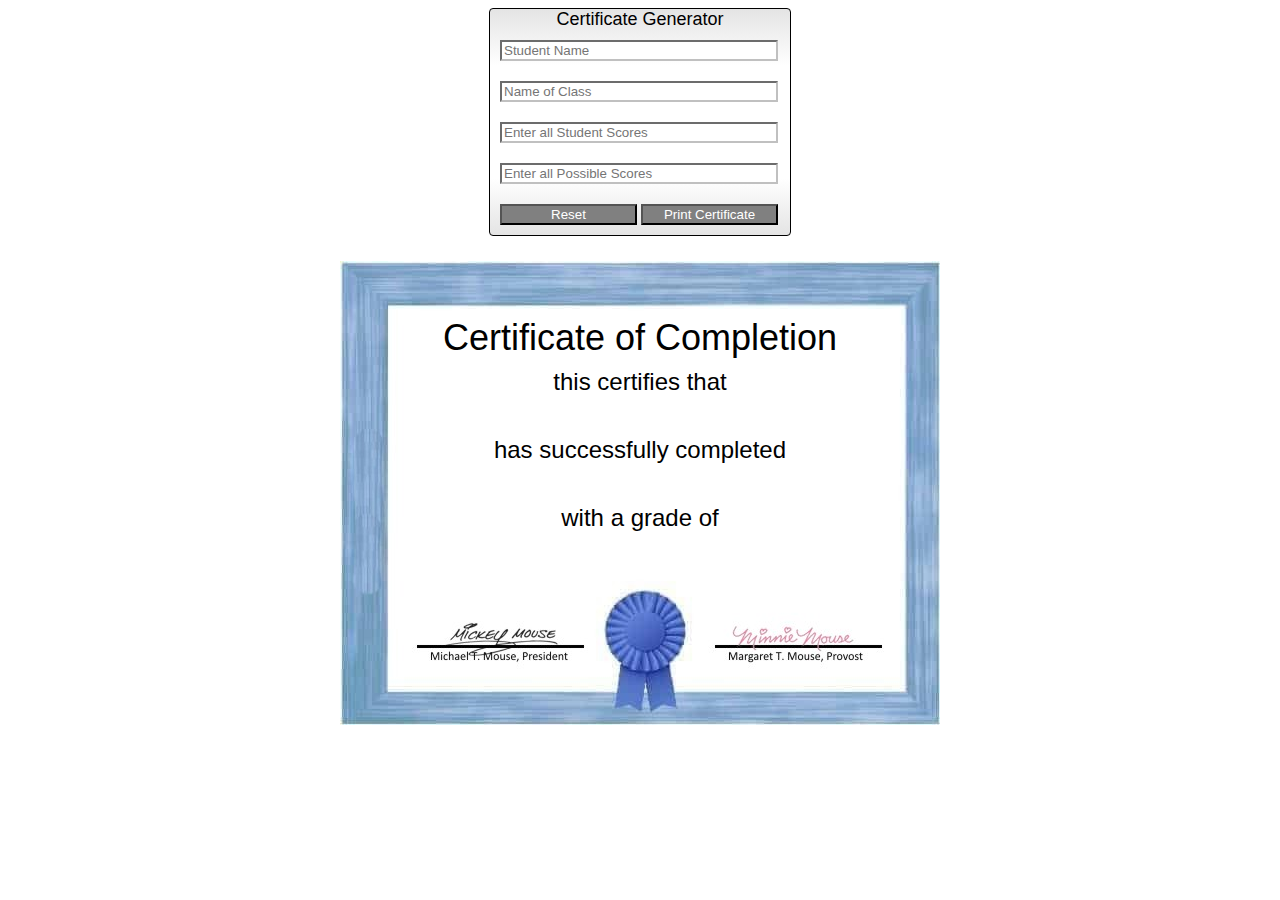
<file: week5/assignment/index.html>
<!DOCTYPE html>
<html>
    <head>
        <title>Student Class Certificate Generator</title>
        <link rel='stylesheet' href='style.css'>
    </head>
    <body>
        <div class='student-wrapper'>
            <div class='title'>Certificate Generator</div>
            <div class='cell'>
                <input 
                    type='text' 
                    id='studentName'
                    placeholder='Student Name'
                    required
                    minlength='10'
                />
            </div>
            <div class='cell'>
                <input 
                    type='text'
                    id='className'
                    placeholder='Name of Class'
                    required
                    minlength='7'
                />
            </div>
            <div class='cell'>
                <input 
                    type='text'
                    id='studentScores'
                    placeholder='Enter all Student Scores'
                    required
                    minlength='1'
                />
            </div>
            <div class='cell'>
                <input 
                    type='text'
                    id='possibleScores'
                    placeholder='Enter all Possible Scores'
                    required
                    minlength='1'
                />
            </div>
            <div class='cell'>
                <button id='reset'>Reset</button>
                <button id='print'>Print Certificate</button>
            </div>
        </div>

        <div class='certificate-background'>
            <div  style='position:relative; top:50px;'>
                <div class='cert-title'>Certificate of Completion</div>
                <div class='cert-sub-title'>this certifies that</div>
                <div id='certStudentName' class='cert-data'>&nbsp;</div>
                <div class='cert-sub-title'>has successfully completed</div>
                <div id='certClassName' class='cert-data'>&nbsp;</div>
                <div class='cert-sub-title'>with a grade of</div>
                <div id='certGrade' class='cert-data'>&nbsp;</div>
            </div>
        </div>
    </body>
    <script src='./jscript.js'></script>
    <script src='./student.js'></script>
</html>
</file>
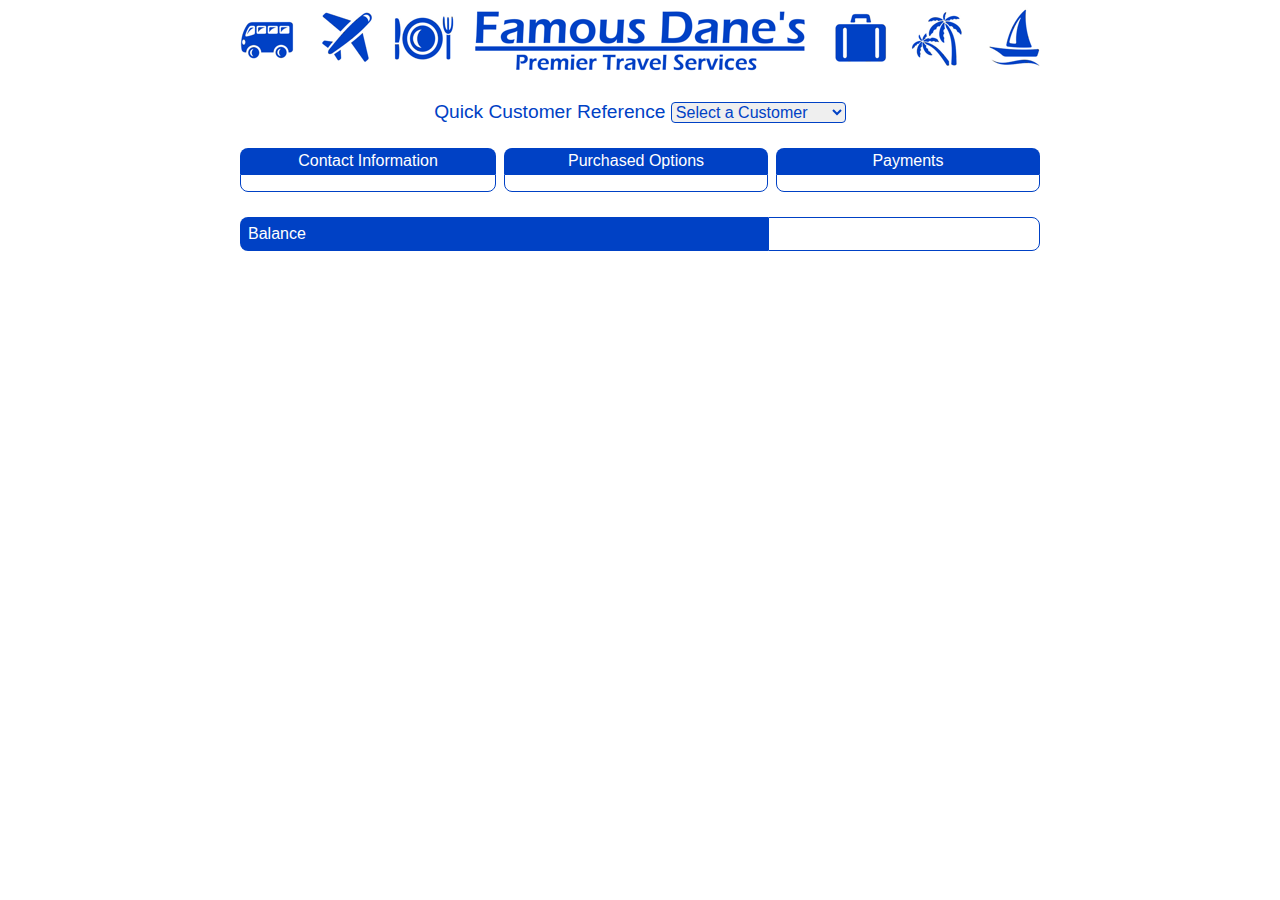
<file: week6/exercises/travelRefactor/index.html>
<!DOCTYPE html>
<html>
    <head>
        <title>Famous Dane's Travel Services</title>
        <link rel='stylesheet' href='travel.css' />
    </head>
    <body>
        <div class='wrapper'>
            <img src='./travel.png' style='width:800px;' alt='Famous Dane's Travel Services'>
            <div class='title'>
                Quick Customer Reference
                <select id='customer-id'>
                    <option value=0>Select a Customer</option>
                    <option value=1>Virginia Weekenders</option>
                    <option value=2>Mobile Mobilers</option>
                    <option value=3>Hearty Bucket Listers</option>
                </select>
            </div>

            <div class='infowrapper'>
                <div class='infoheader'>Contact Information</div>
                <div class='infoheader'>Purchased Options</div>
                <div class='infoheader'>Payments</div>

                <div class='infocell' id='contactInfo'></div>
                <div class='infocell' id='purchases'></div>
                <div class='infocell' id='payments'></div>

            </div>

            <div class='balancewrapper'>
                <div class='balanceheader'>Balance</div>
                <div class='balancecell' id='balance'></div>
            </div>

        </div>
    </body>

    <script type='module' src='scripts/travel.js'></script>
</html>
</file>
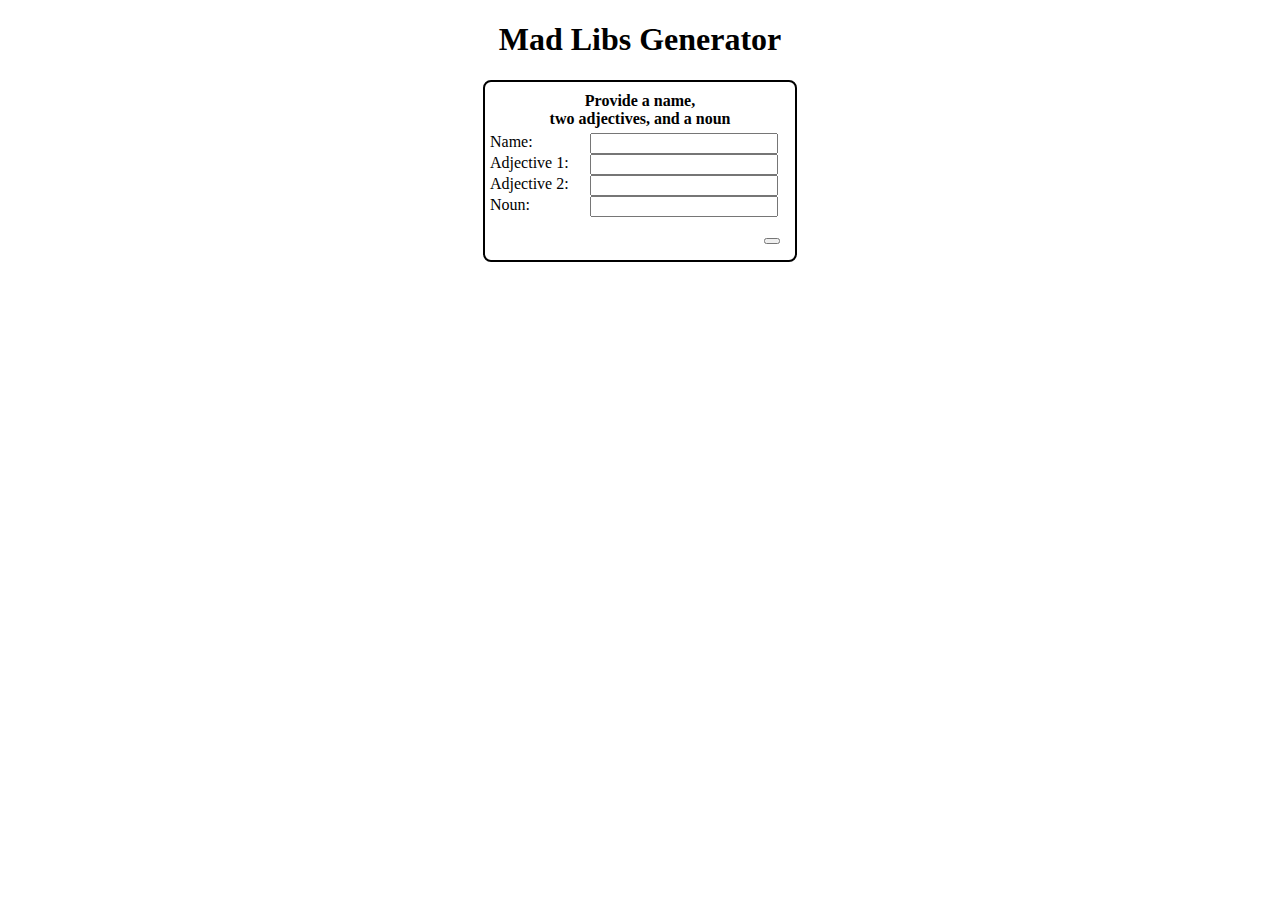
<file: week1/exercises/madLibs.html>
<!DOCTYPE html>
<html>
    <head>
        <title>Mad Libs Generator</title>
        <style>
            body {
                font-family: Verdana, Geneva, Tahoma;
            }
            .madLibWrapper {
                border: black 2px solid;
                border-radius: 8px;
                padding: 5px;
                width: 300px;
                display: grid;
                grid-template-columns: 100px 200px;
                margin: 0 auto;
            }
            .madLibSpanner {
                text-align: center;
                padding: 5px;
                font-weight: 700;
                grid-column: span 2;
            }

            .madLibText {
                border-radius: 4px;
                background-color: silver;
                width: 300px;
                margin: 0 auto;
                text-align: center;
            }
        </style>
    </head>
    <body>
        <h1 style='text-align:center;' id='title'>Mad Libs Generator</h1>
        <div class='madLibWrapper'>
            <div class='madLibSpanner'>Provide a name,<br />two adjectives, and a noun</div>
            <div>Name:</div>
            <div><input style='width:90%' id='name' /></div>
            <div>Adjective 1:</div>
            <div><input style='width:90%' id='adj1' /></div>
            <div>Adjective 2:</div>
            <div><input style='width:90%' id='adj2' /></div>
            <div>Noun:</div>
            <div><input style='width:90%' id='noun' /></div>
            <div class='madLibSpanner' style="text-align: right; padding: 10px;">
                <button id='submit' onc Submit</button>
            </div>
        </div>
        <br /><br />
        <div id='madLibText' class='madLibText'></div>
    </body>
    <script>
        document.getElementById('submit').addEventListener( 'click', function() { doMadLib() } )
        document.getElementById('name').addEventListener( 'keyup', function() { doMadLib() } )
        function doMadLib() {
            const name =  document.querySelector('#name').value
            const adj1 = document.querySelector('#adj1').value
            const adj2 = document.querySelector('#adj2').value
            const noun = document.querySelector('#noun').value
            const madLibText = `${name} is a ${adj1}, ${adj2} ${noun}`
            document.querySelector('#madLibText').innerText = madLibText
        }
    </script>
</html>
</file>
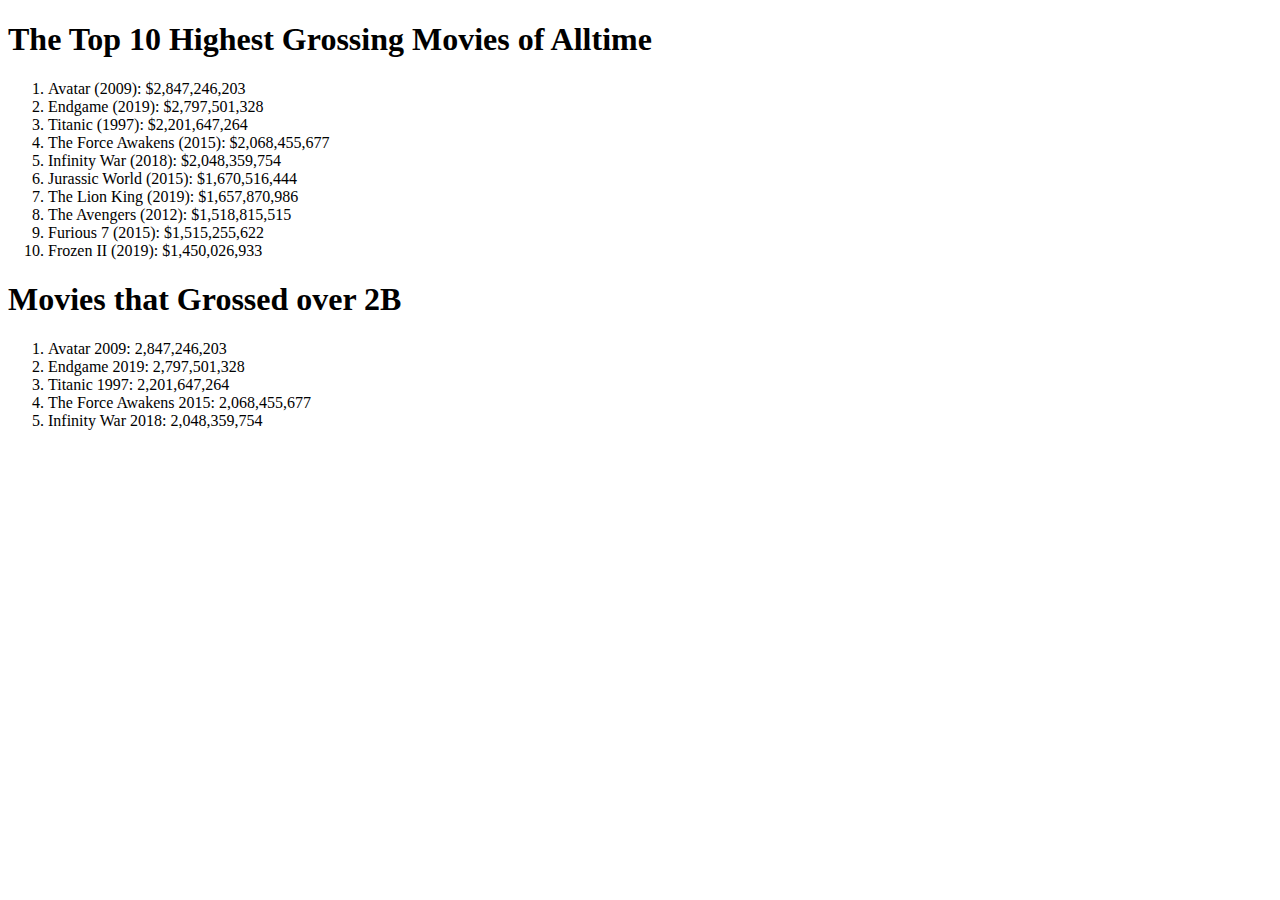
<file: week2/exercises/moviesArray.html>
<!DOCTYPE html>
<head>

</head>
<body>

    <div>
        <h1>The Top 10 Highest Grossing Movies of Alltime</h1>
        <p id="top10Movies"></p>
    </div>

    <div>
        <h1>Movies that Grossed over 2B</h1>
        <p id="movies2B"></p>
    </div>


    <script src="moviesArray.js"></script>
</body>
</file>
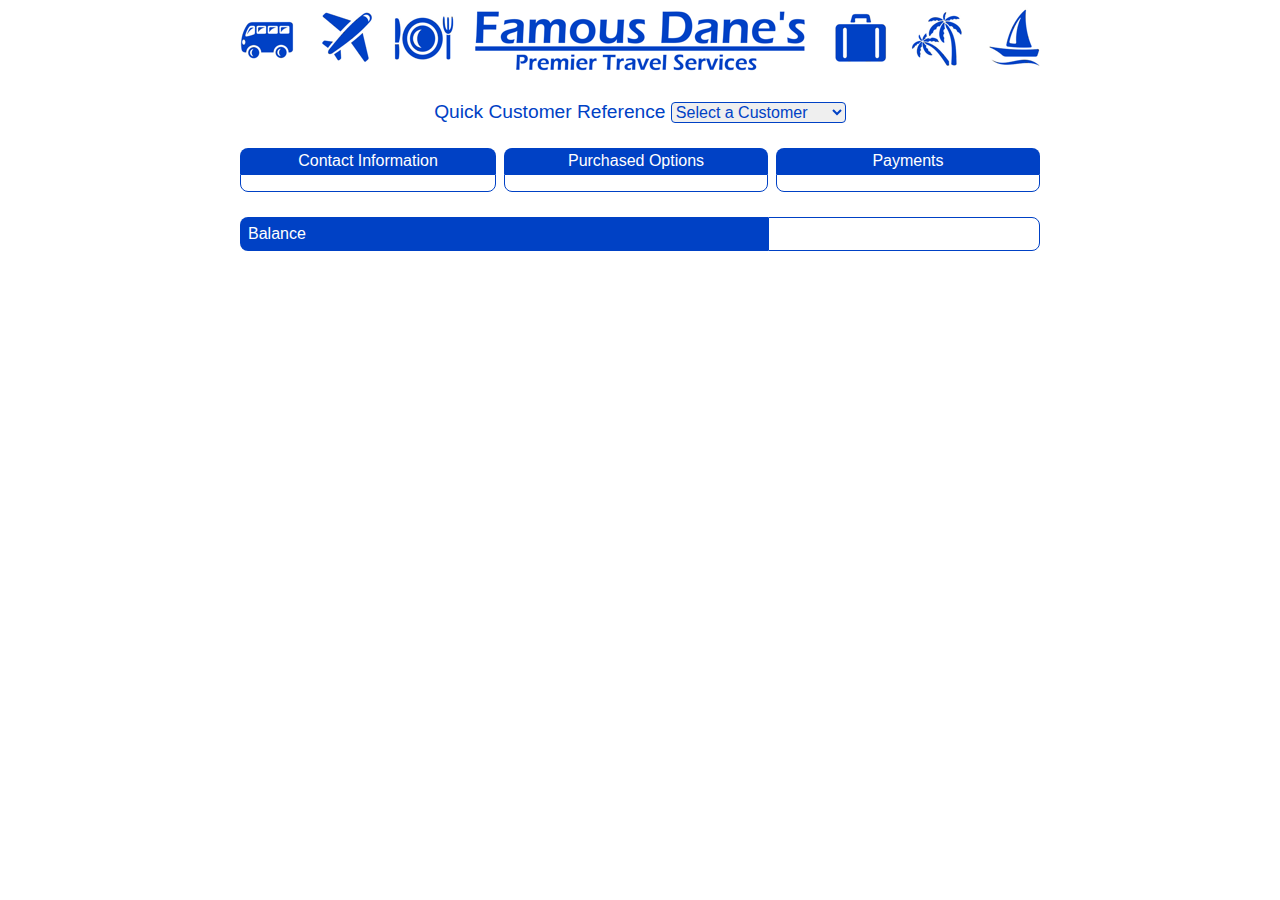
<file: week5/exercise/travel.html>
<!DOCTYPE html>
<html>
    <head>
        <title>Famous Dane's Travel Services</title>
        <link rel='stylesheet' href='travel.css' />
    </head>
    <body>
        <div class='wrapper'>
            <img src='./travel.png' style="width:800px;" alt="Famous Dane's Travel Services">
            <div class='title'>
                Quick Customer Reference
                <select id="customer-id">
                    <option value=0>Select a Customer</option>
                    <option value=1>Virginia Weekenders</option>
                    <option value=2>Mobile Mobilers</option>
                    <option value=3>Hearty Bucket Listers</option>
                </select>
            </div>

            <div class='infowrapper'>
                <div class='infoheader'>Contact Information</div>
                <div class='infoheader'>Purchased Options</div>
                <div class='infoheader'>Payments</div>

                <div class='infocell' id='contactInfo'></div>
                <div class='infocell' id='purchases'></div>
                <div class='infocell' id='payments'></div>

            </div>

            <div class='balancewrapper'>
                <div class='balanceheader'>Balance</div>
                <div class='balancecell' id='balance'></div>
            </div>

        </div>
    </body>

    <script src='./travel.js'></script>
    <script src="./data.js"></script>
    <script src='./customer.js'></script>
</html>
</file>
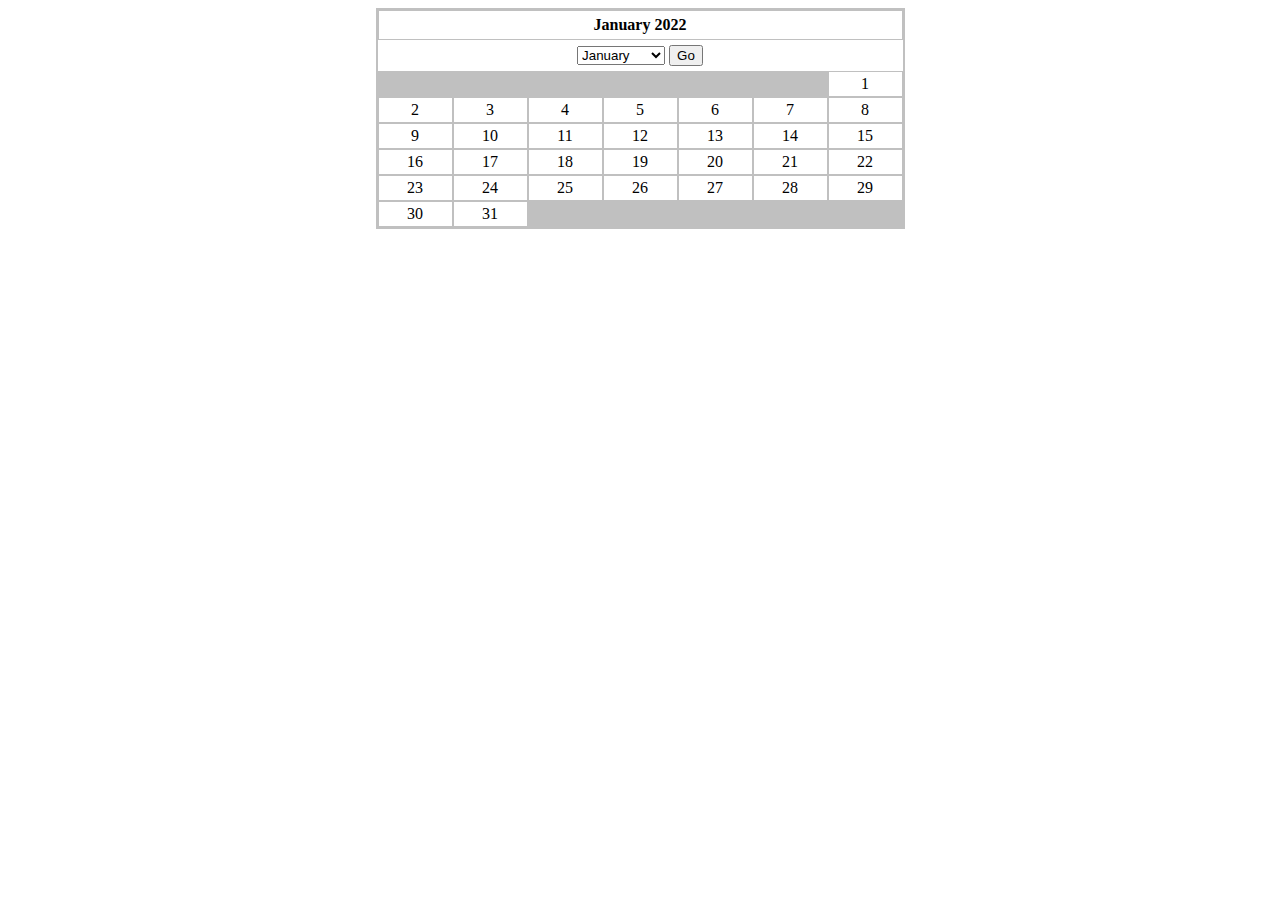
<file: week2/assignments/calendar/calendar.html>
<!-- Modify this page to use a select and an input to generate a calendar for any month and year -->

<!DOCTYPE html>
<html>
    <head>
        <title>Javascript Calendar</title>
        <link rel='stylesheet' href='calendar.css'>
    </head>
    <body>
        <div class='calendarWrapper'>
            <div class='calendarTitle'></div>
            
                <div class='monthTitle'>
                    <select class="month" id="monthDrop"></select>
                    
                    <button id="btn" onclick="printCalendar()" type="click">Go</button>
                </div>
            

            <div class='calendar' id='calendarDays'></div>
        </div>
    </body>
    <script src='./calendar.js'></script>
</html>
</file>
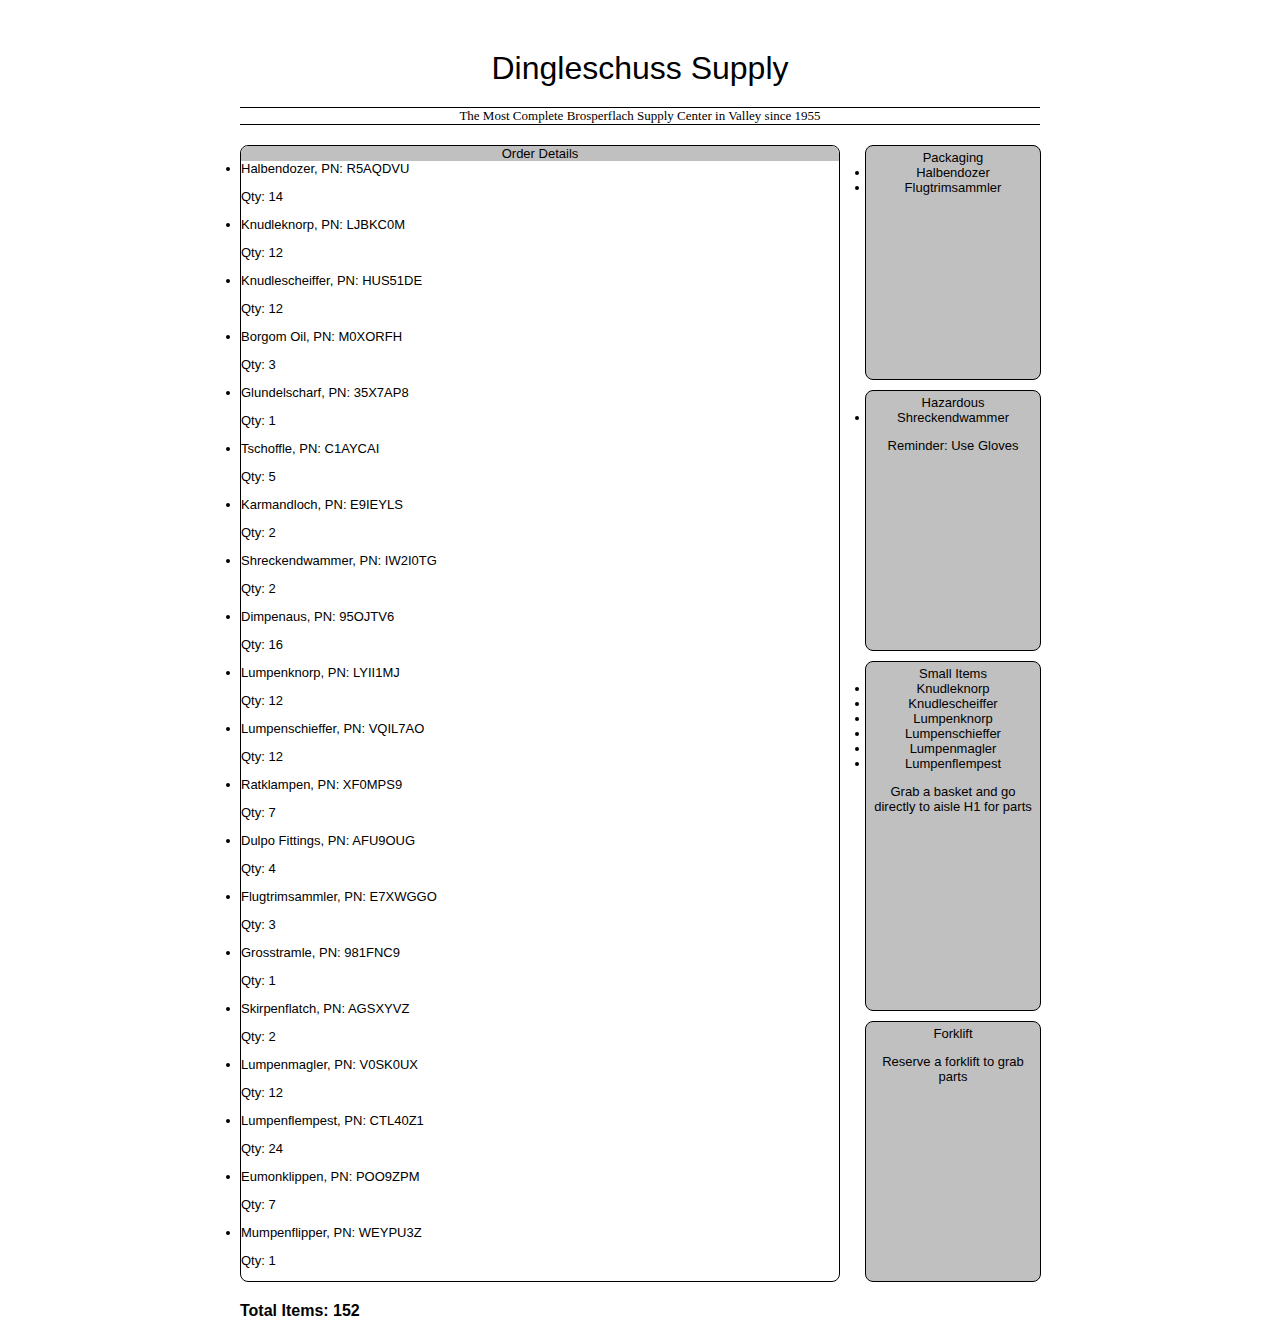
<file: week2/assignments/warehouse/warehouse.html>
<!DOCTYPE html>
<html>
    <head>
        <title>Warehouse Ticket Generator</title>
        <link rel='stylesheet' href='warehouse.css'>
    </head>

    <body>
        <div class='letterhead'>Dingleschuss Supply</div>
        <div class='slogan'>The Most Complete Brosperflach Supply Center in Valley since 1955</div>
        <div class='orderWrapper'>
            <div id='orderDetails' class='orderDetails'>
                <div class='detailHeader'>Order Details</div>
                <div id='detailsList' class='detailsList'></div>
            </div>
            <div id='specialPackaging' class='sidebar'>Packaging</div>

            <div id='hazardousMaterials' class='sidebar'>Hazardous</div>

            <div id='smallItemsOnly' class='sidebar'>Small Items</div>

            <div id='forkiftNeeded' class='sidebar'>Forklift</div>

        </div>
        <div id='totalItems' class='bottomBar'>Total Items</div>

    </body>

    <script src='warehouse.js'></script>
</html>
</file>
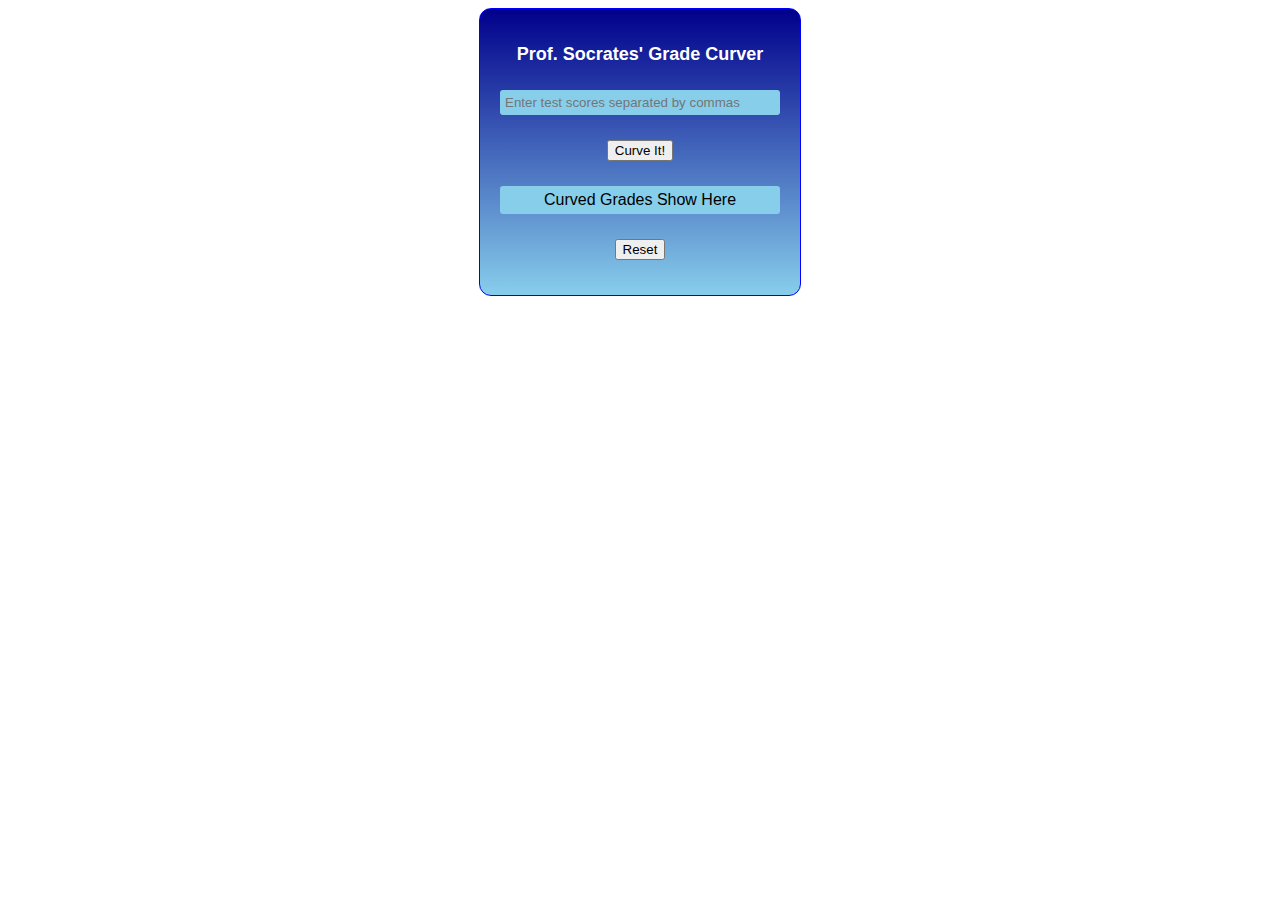
<file: week3/assignments/gradeCurver/gradeCurver.html>
<!DOCTYPE html>
<html>
    <head>
        <title>Grade Curver</title>
        <link rel='stylesheet' href='gradeCurver.css'>
    </head>

    <body>
        <div class='gradeWrapper'>
            <div class='gradeHeading'>Prof. Socrates' Grade Curver</div>

            <input 
                class='gradeInput'
                id='scores'
                type='text'
                style='width:90%;'
                placeholder='Enter test scores separated by commas'
            />
            
            <button id='submit' style="margin-top:25px;">Curve It!</button>
            
            <div id='grades' class='gradeDiv'>Curved Grades Show Here</div>
            
            <button id='reset' style="margin-top:25px;margin-bottom:25px;">Reset</button>
        </div>
    </body>

    <script src='gradeCurver.js'></script>
</html>
</file>
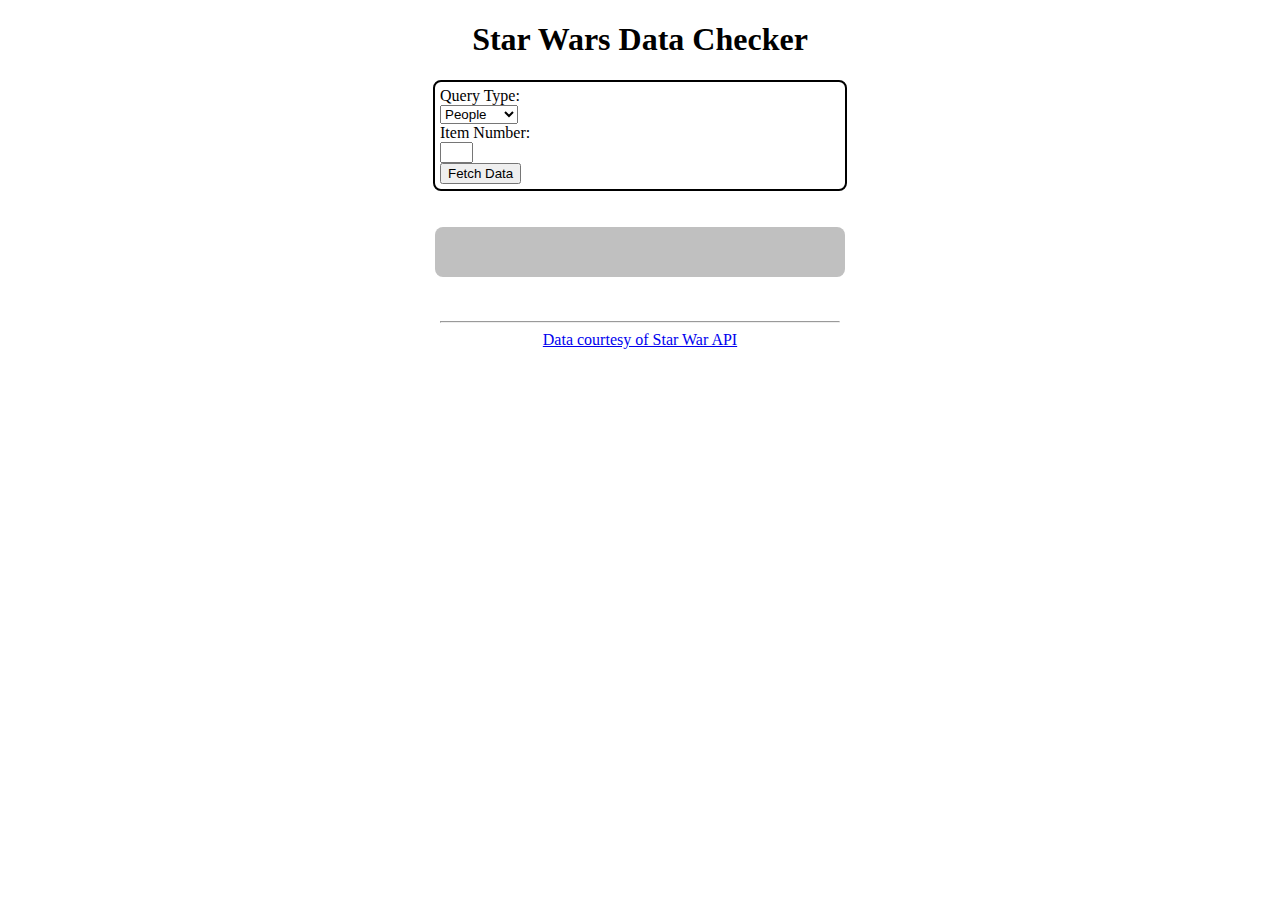
<file: week3/assignments/starwars/starwars.html>
<!DOCTYPE html>
<html>
    <head>
        <link rel='stylesheet' href='starwars.css'>
    </head>
    <body>
        <h1 style='text-align:center;' id='title'>Star Wars Data Checker</h1>

        <div class='queryWrapper'>
            <div>Query Type:</div>
            <div>
                <select id='queryType'>
                    <option value='people'>People</option>
                    <option value='planets'>Planets</option>
                    <option value='starships'>Starships</option>
                </select>
            </div>
            <div>Item Number:</div>
            <div>
                <input type="number" style='width:25px' id='itemID'/>
            </div>
            <div>
                <button id='fetchButton' onclick="fetchData()">Fetch Data</button>
            </div>
        </div>

        <br /><br />

        <div id='ResponseData' class='dataWrapper'>
            <div class='dataCellLabel' id='dataLabel1'></div>
            <div class='dataCell' id='dataValue1'></div>
            <div class='dataCellLabel' id='dataLabel2'></div>
            <div class='dataCell' id='dataValue2'></div>
        </div>

        <br /><br />
        
        <div class='footer'>
            <hr />
            <a href='https://swapi.dev/api/'' target='_new'>Data courtesy of Star War API</a>
        </div>

        <script src='starwars.js'></script>
    </body>
</html>
</file>
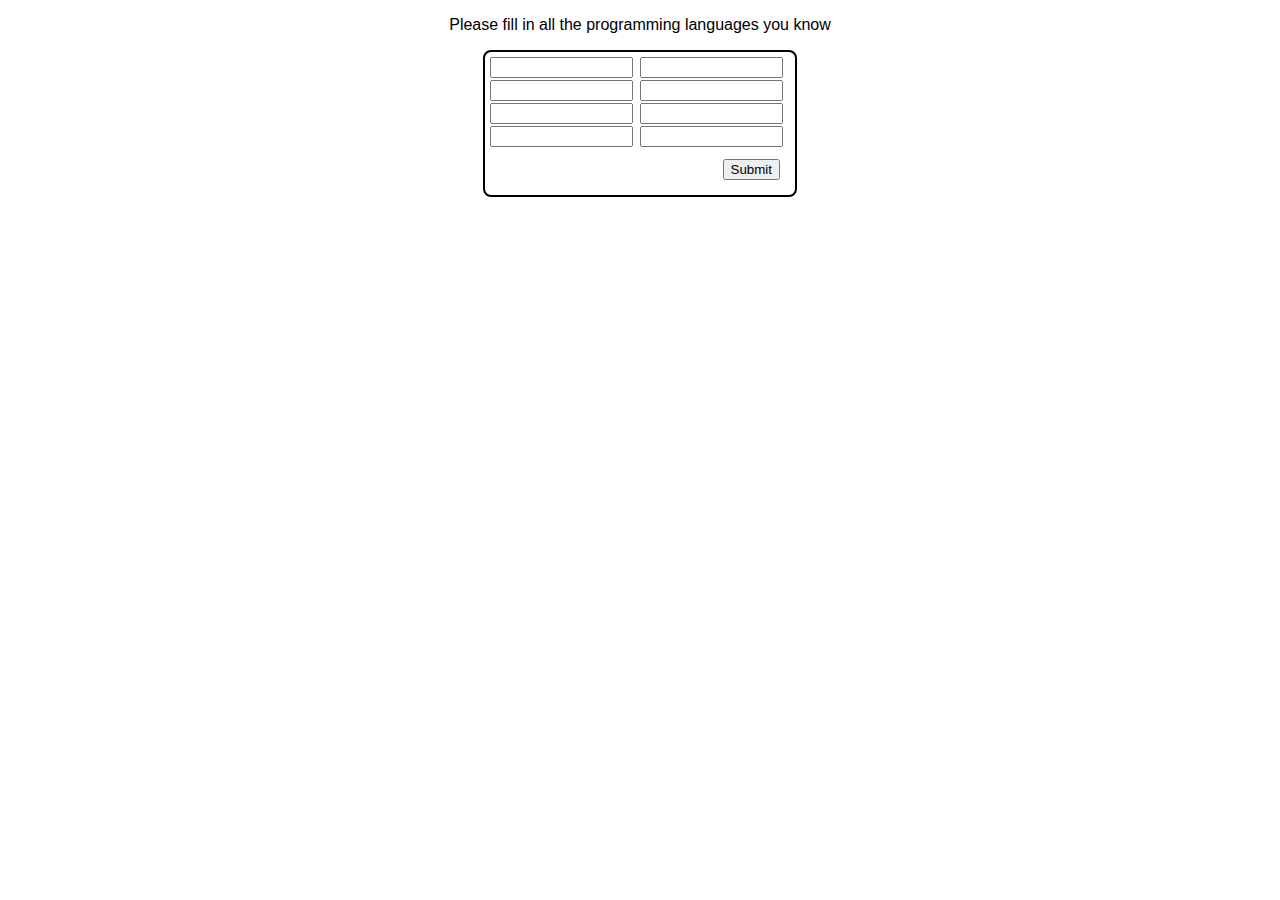
<file: week4/assignments/langs/languages2.html>
<!-- Make any modifications necessary to this code to make work with the requirements 
listed in languages2.js. Remove all unnecessary code from this document. -->

<!DOCTYPE html>
<html>
    <head>
        <link rel='stylesheet' href='languages2.css'>
    </head>
    <body>
        <p style='text-align:center;'>Please fill in all the programming languages you know</p>
        <div class='wrapper'>
            <input id='lang0' /> <input id='lang1' />
            <input id='lang2' /> <input id='lang3' />
            <input id='lang4' /> <input id='lang5' />
            <input id='lang6' /> <input id='lang7' />
            <div class='spanner' style="text-align: right; padding: 10px;">
                <button class='lang' id='submit'>Submit</button>
            </div>
        </div>
        <div id='TestResult' class='text'></div>
        <script src='languages2.js'></script>
    </body>
</html>
</file>
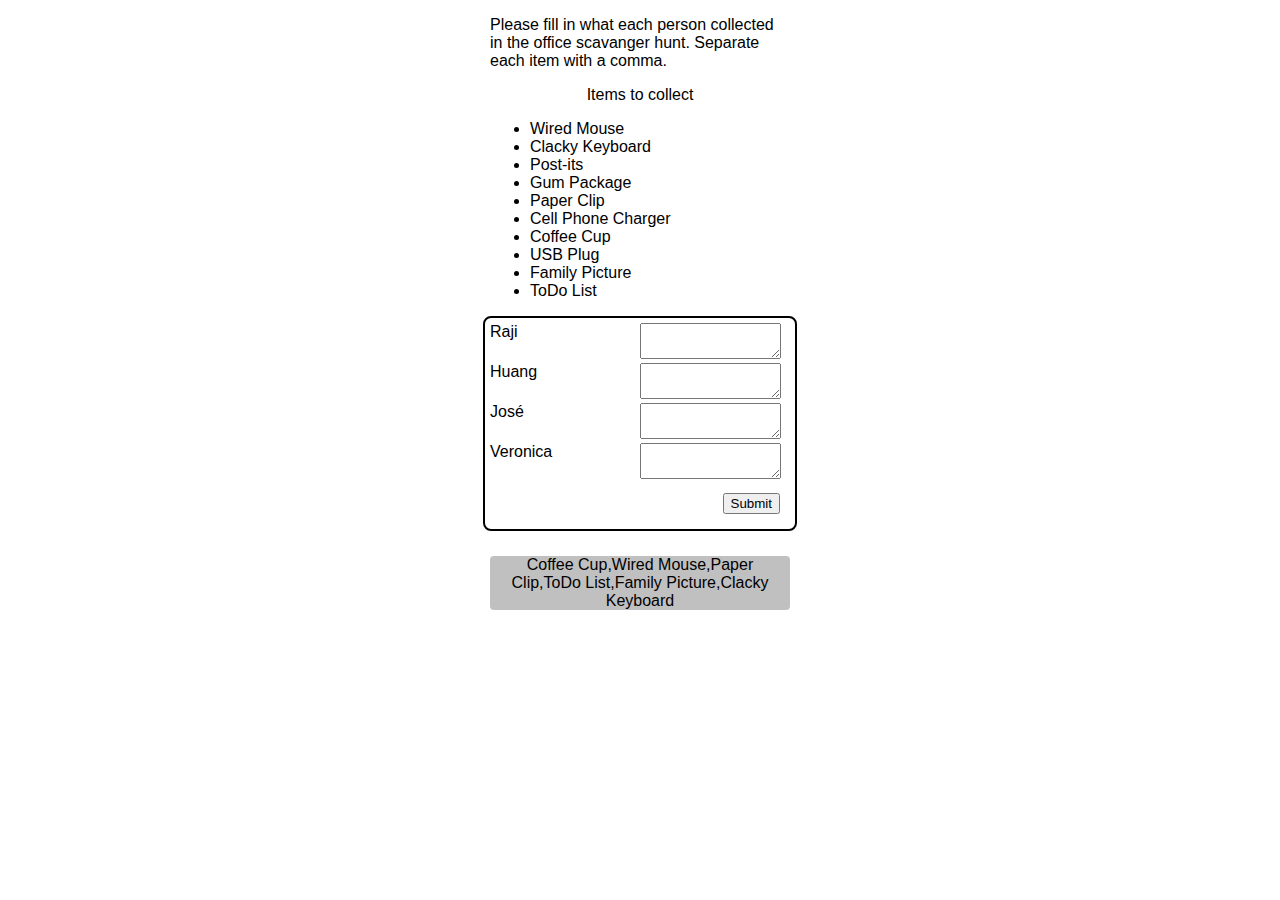
<file: week4/assignments/scavenger/scavenger.html>
<!DOCTYPE html>
<html>
    <head>
        <link rel='stylesheet' href='scavenger.css'>
    </head>
    <body>
        <div class='intro'>
            <p>Please fill in what each person collected in the office scavanger hunt. Separate each item with a comma.</p>
            <p style='text-align: center;'>Items to collect
                <ul id='lstItems'>
                    <li>Wired Mouse</li>
                    <li>Clacky Keyboard</li>
                    <li>Post-its</li>
                    <li>Gum Package</li>
                    <li>Paper Clip</li>
                    <li>Cell Phone Charger</li>
                    <li>Coffee Cup</li>
                    <li>USB Plug</li>
                    <li>Family Picture</li>
                    <li>ToDo List</li>
                </ul>
            </p>
        </div>
        <div class='wrapper'>
            <div>Raji</div>
            <div><textarea onclick=setTarget(this) style='width:90%' id='scavenger-0'></textarea></div>
            <div>Huang</div>
            <div><textarea onclick=setTarget(this) style='width:90%' id='scavenger-1'></textarea></div>
            <div>José</div>
            <div><textarea onclick=setTarget(this) style='width:90%' id='scavenger-2'></textarea></div>
            <div>Veronica</div>
            <div><textarea onclick=setTarget(this) style='width:90%' id='scavenger-3'></textarea></div>
            <div class='spanner' style="text-align: right; padding: 10px;">
                <button id='submit'>Submit</button>
            </div>
        </div>
        <div id='allItems' class='text'></div>
    </body>
    <script src='scavenger.js'></script>
</html>
</file>
<file: week5/assignment/style.css>
.student-wrapper {
  margin: 0 auto;
  display: grid;
  grid-template-columns: auto;
  border: 1px solid black;
  border-radius: 4px;
  width: 300px;
  background-image: linear-gradient(
    rgb(228, 228, 228),
    white,
    white,
    white,
    rgb(228, 228, 228)
  );
}
.cell {
  padding: 10px;
  width: 100%;
}
.title {
  text-align: center;
  font-size: large;
  font-family: "Segoe UI", Tahoma, Geneva, Verdana, sans-serif;
}
.cert-title {
  text-align: center;
  font-size: 36px;
  font-family: Verdana, Geneva, Tahoma, sans-serif;
  padding: 6px;
}
.cert-sub-title {
  text-align: center;
  font-size: 24px;
  font-family: Verdana, Geneva, Tahoma, sans-serif;
  padding: 3px;
}
.cert-data {
  text-align: center;
  font-size: 24px;
  font-family: Impact, Haettenschweiler, "Arial Narrow Bold", sans-serif;
  padding: 3px;
}
input {
  width: 270px;
  background-color: white;
  border-color: silver;
}
button {
  width: 137px;
  background-color: gray;
  color: white;
}
.certificate-background {
  background-image: url(./images/cert.jpg);
  background-size: 800x 400px;
  width: 600px;
  height: 464px;
  margin: 0 auto;
  position: relative;
  top: 25px;
}
</file>
<file: week6/exercises/travelRefactor/travel.css>
body {
  font-family: Arial, Helvetica, sans-serif;
}

.wrapper {
  margin: 0 auto;
  width: 800px;
}

.title {
  margin-top: 25px;
  text-align: center;
  font-size: larger;
  color: rgb(0, 65, 197);
}

.infowrapper {
  margin-top: 25px;
  display: grid;
  grid-template-columns: 32% 33% 33%;
  column-gap: 8px;
}

.infoheader {
  font-size: medium;
  color: white;
  background-color: rgb(0, 65, 197);
  border-radius: 8px 8px 0px 0px;
  padding: 4px;
  text-align: center;
}

.infocell {
  font-size: medium;
  color: rgb(0, 65, 197);
  border: rgb(0, 65, 197) 1px solid;
  border-radius: 0px 0px 8px 8px;
  padding: 8px;
}

.infospan {
  font-size: medium;
  color: white;
  background-color: rgb(0, 65, 197);
  border-radius: 8px 0px 0px 8px;
  padding: 8px;
  grid-column: span 2;
  margin-top: 25px;
}

.balancewrapper {
  margin-top: 25px;
  display: grid;
  grid-template-columns: 66% 34%;
}

.balanceheader {
  font-size: medium;
  color: white;
  background-color: rgb(0, 65, 197);
  border-radius: 8px 0px 0px 8px;
  padding: 8px;
}

.balancecell {
  font-size: medium;
  color: rgb(0, 65, 197);
  border: rgb(0, 65, 197) 1px solid;
  border-radius: 0px 8px 8px 0px;
  padding: 8px;
  text-align: right;
}

.itemwrapper {
  display: grid;
  grid-template-columns: 75% 25%;
}

.itemcell {
  font-size: medium;
  color: rgb(0, 65, 197);
}

select {
  font-size: medium;
  border: rgb(0, 65, 197) 1px solid;
  border-radius: 4px 4px 4px 4px;
  color: rgb(0, 65, 197);
}
</file>
<file: week5/exercise/travel.css>
body {
  font-family: Arial, Helvetica, sans-serif;
}

.wrapper {
  margin: 0 auto;
  width: 800px;
}

.title {
  margin-top: 25px;
  text-align: center;
  font-size: larger;
  color: rgb(0, 65, 197);
}

.infowrapper {
  margin-top: 25px;
  display: grid;
  grid-template-columns: 32% 33% 33%;
  column-gap: 8px;
}

.infoheader {
  font-size: medium;
  color: white;
  background-color: rgb(0, 65, 197);
  border-radius: 8px 8px 0px 0px;
  padding: 4px;
  text-align: center;
}

.infocell {
  font-size: medium;
  color: rgb(0, 65, 197);
  border: rgb(0, 65, 197) 1px solid;
  border-radius: 0px 0px 8px 8px;
  padding: 8px;
}

.infospan {
  font-size: medium;
  color: white;
  background-color: rgb(0, 65, 197);
  border-radius: 8px 0px 0px 8px;
  padding: 8px;
  grid-column: span 2;
  margin-top: 25px;
}

.balancewrapper {
  margin-top: 25px;
  display: grid;
  grid-template-columns: 66% 34%;
}

.balanceheader {
  font-size: medium;
  color: white;
  background-color: rgb(0, 65, 197);
  border-radius: 8px 0px 0px 8px;
  padding: 8px;
}

.balancecell {
  font-size: medium;
  color: rgb(0, 65, 197);
  border: rgb(0, 65, 197) 1px solid;
  border-radius: 0px 8px 8px 0px;
  padding: 8px;
  text-align: right;
}

.itemwrapper {
  display: grid;
  grid-template-columns: 75% 25%;
}

.itemcell {
  font-size: medium;
  color: rgb(0, 65, 197);
}

select {
  font-size: medium;
  border: rgb(0, 65, 197) 1px solid;
  border-radius: 4px 4px 4px 4px;
  color: rgb(0, 65, 197);
}
</file>
<file: week2/assignments/calendar/calendar.css>
.calendarWrapper {
  border: silver 2px solid;
  width: 525px;
  margin: 0 auto;
}

.calendarTitle {
  text-align: center;
  padding: 5px;
  font-weight: 700;
  grid-column: span 7;
  border: silver 1px solid;
}

.calendar {
  display: grid;
  grid-template-columns: 75px 75px 75px 75px 75px 75px 75px;
}

.calendarCell {
  border: silver 1px solid;
  text-align: center;
  padding: 3px;
}

.blankDay {
  border: silver 1px solid;
  text-align: center;
  padding: 3px;
  background-color: silver;
}

.monthTitle {
  text-align: center;
  padding: 5px;
}
</file>
<file: week2/assignments/warehouse/warehouse.css>
.letterhead {
  margin: 0 auto;
  width: 800px;
  margin-top: 50px;
  margin-bottom: 20px;
  text-align: center;
  font-family: Impact, Haettenschweiler, "Arial Narrow Bold", sans-serif;
  font-size: xx-large;
}

.slogan {
  margin: 0 auto;
  width: 800px;
  text-align: center;
  font-family: cursive;
  font-size: small;
  border-top: 1px solid black;
  border-bottom: 1px solid black;
  margin-bottom: 20px;
}

.orderWrapper {
  margin: 0 auto;
  width: 800px;
  display: grid;
  grid-template-columns: 75% 22%;
  column-gap: 25px;
  row-gap: 10px;
}

.orderDetails {
  grid-row: span 4;
  border: 1px solid black;
  border-radius: 8px;
  font-family: "Segoe UI", Tahoma, Geneva, Verdana, sans-serif;
  font-size: small;
}

.detailHeader {
  text-align: center;
  background-color: silver;
  border-radius: 8px;
  border-radius: 8px 8px 0px 0px;
}

.sidebar {
  border: 1px solid black;
  border-radius: 8px;
  text-align: center;
  background-color: silver;
  font-family: "Segoe UI", Tahoma, Geneva, Verdana, sans-serif;
  font-size: small;
  padding: 4px;
}

.bottomBar {
  font-weight: 700;
  margin: 0 auto;
  width: 800px;
  margin-top: 20px;
  font-family: "Segoe UI", Tahoma, Geneva, Verdana, sans-serif;
}
</file>
<file: week3/assignments/gradeCurver/gradeCurver.css>
.gradeWrapper {
  margin: 0 auto;
  width: 300px;
  text-align: center;
  border: 1px solid blue;
  border-radius: 12px;
  padding: 10px;
  background-image: linear-gradient(darkblue, skyblue);
}

.gradeHeading {
  color: white;
  font-family: "Segoe UI", Tahoma, Geneva, Verdana, sans-serif;
  font-size: large;
  font-weight: 700;
  margin-top: 25px;
}

.gradeInput {
  border: 0px;
  padding: 5px;
  border-radius: 3px;
  background-color: skyblue;
  margin-top: 25px;
  font-family: "Segoe UI", Tahoma, Geneva, Verdana, sans-serif;
}

.gradeDiv {
  margin: 0 auto;
  border: 0px;
  padding: 5px;
  border-radius: 3px;
  background-color: skyblue;
  margin-top: 25px;
  width: 90%;
  font-family: "Segoe UI", Tahoma, Geneva, Verdana, sans-serif;
}
</file>
<file: week3/assignments/starwars/starwars.css>
.queryWrapper {
  border: black 2px solid;
  border-radius: 8px;
  padding: 5px;
  width: 400px;
  /* 
  use the CSS grid to display all five <div> elements contained within
  the 'queryWrapper' <div> on a row next to each other 
  */
  margin: 0 auto;
}

.dataWrapper {
  border-radius: 8px;
  background-color: silver;
  padding: 5px;
  width: 400px;
  /* 
  use the CSS grid to display the <div> elements contained within
  the 'dataWrapper' <div> in a 2 x 2 grid 
  */
  margin: 0 auto;
}

.dataCellLabel {
  text-align: center;
  padding: 5px;
  font-weight: 700;
}

.dataCell {
  text-align: center;
  padding: 5px;
}

.footer {
  width: 400px;
  margin: 0 auto;
  text-align: center;
}
</file>
<file: week4/assignments/langs/languages2.css>
body {
  font-family: Verdana, Geneva, Tahoma, sans-serif;
}

.intro {
  width: 300px;
  margin: 0 auto;
}
.wrapper {
  border: black 2px solid;
  border-radius: 8px;
  padding: 5px;
  width: 300px;
  display: grid;
  grid-template-columns: 150px 150px;
  margin: 0 auto;
}

.spanner {
  padding: 5px;
  font-weight: 700;
  grid-column: span 2;
  text-align: right;
  padding: 10px;
}

.text {
  border-radius: 4px;
  background-color: silver;
  width: 300px;
  margin: 0 auto;
  text-align: center;
  margin-top: 25px;
}
input {
  width: 90%;
  margin-bottom: 2px;
}
</file>
<file: week4/assignments/scavenger/scavenger.css>
body {
  font-family: Verdana, Geneva, Tahoma, sans-serif;
}

.intro {
  width: 300px;
  margin: 0 auto;
}
.wrapper {
  border: black 2px solid;
  border-radius: 8px;
  padding: 5px;
  width: 300px;
  display: grid;
  grid-template-columns: 150px 150px;
  margin: 0 auto;
}

.spanner {
  padding: 5px;
  font-weight: 700;
  grid-column: span 2;
  text-align: right;
  padding: 10px;
}

.text {
  border-radius: 4px;
  background-color: silver;
  width: 300px;
  margin: 0 auto;
  text-align: center;
  margin-top: 25px;
}
input {
  width: 90%;
  margin-bottom: 2px;
}
</file>
